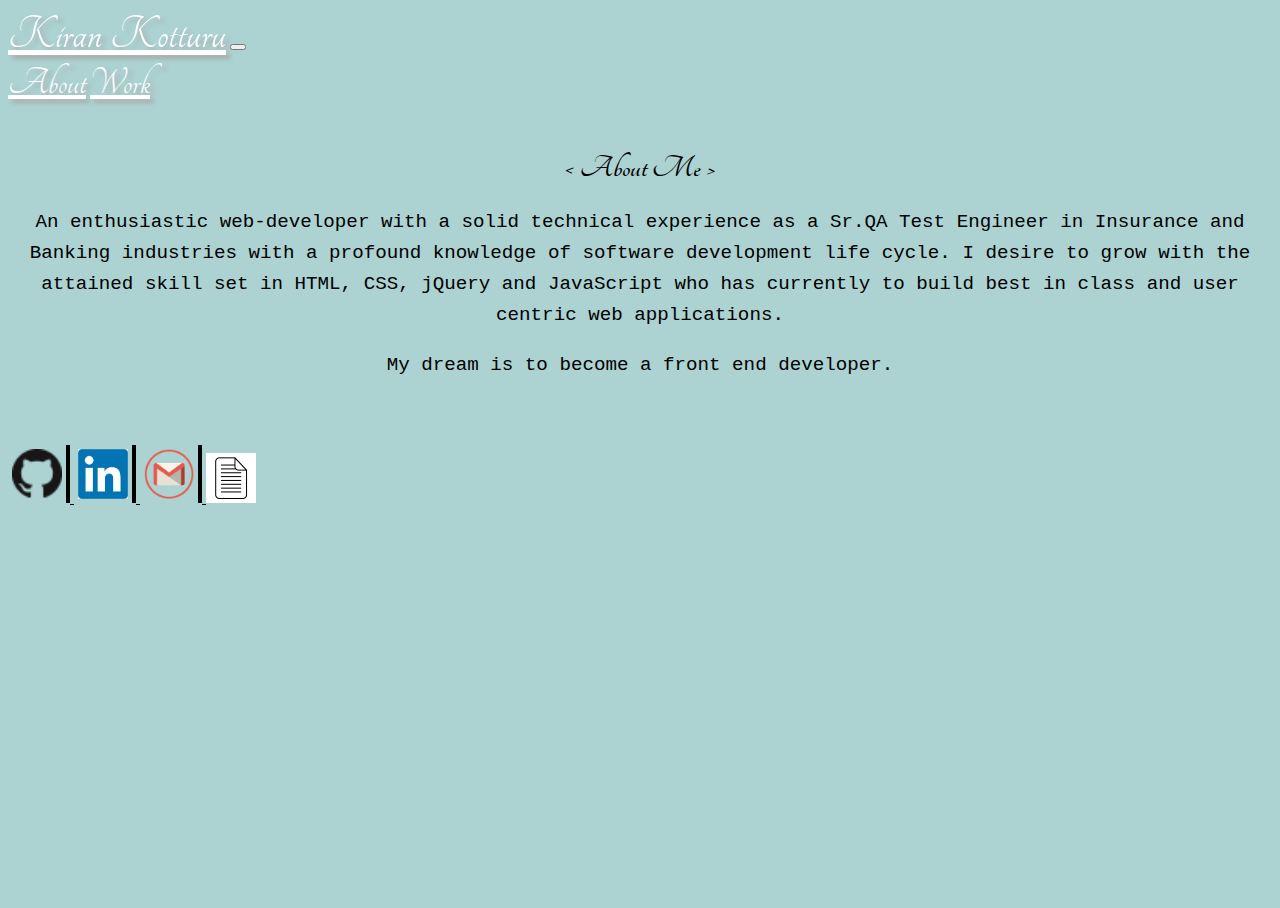
<file: index.html>
<!DOCTYPE html>
<html lang="en">

<head>
  <meta charset="UTF-8">
  <meta name="viewport" content="width=device-width, initial-scale=1.0">
  <meta http-equiv="X-UA-Compatible" content="ie=edge">
  <script src="https://code.jquery.com/jquery-3.3.1.slim.min.js"
    integrity="sha384-q8i/X+965DzO0rT7abK41JStQIAqVgRVzpbzo5smXKp4YfRvH+8abtTE1Pi6jizo"
    crossorigin="anonymous"></script>
  <script src="https://cdnjs.cloudflare.com/ajax/libs/popper.js/1.14.3/umd/popper.min.js"
    integrity="sha384-ZMP7rVo3mIykV+2+9J3UJ46jBk0WLaUAdn689aCwoqbBJiSnjAK/l8WvCWPIPm49"
    crossorigin="anonymous"></script>
  <script src="https://stackpath.bootstrapcdn.com/bootstrap/4.1.3/js/bootstrap.min.js"
    integrity="sha384-ChfqqxuZUCnJSK3+MXmPNIyE6ZbWh2IMqE241rYiqJxyMiZ6OW/JmZQ5stwEULTy"
    crossorigin="anonymous"></script>
  <link rel="stylesheet" href="https://stackpath.bootstrapcdn.com/bootstrap/4.1.3/css/bootstrap.min.css"
    integrity="sha384-MCw98/SFnGE8fJT3GXwEOngsV7Zt27NXFoaoApmYm81iuXoPkFOJwJ8ERdknLPMO" crossorigin="anonymous">
  <link rel="stylesheet" href="./assets/css/style.css">
  <title>Portfolio</title>
</head>

<body>

  <nav class="d-flex navbar navbar-expand-lg navbar-dark bg-dark">
    <a class="navbar-brand pl-3" href="index.html">Kiran Kotturu</a>
    <button class="navbar-toggler" type="button" data-toggle="collapse" data-target="#navbarNavAltMarkup"
      aria-controls="navbarNavAltMarkup" aria-expanded="false" aria-label="Toggle navigation">
      <span class="navbar-toggler-icon"></span>
    </button>
    <div class="collapse navbar-collapse justify-content-end" id="navbarNavAltMarkup">
      <div class="navbar-nav">
        <a class="nav-item nav-link active" href="index.html">About</a>
        <a class="nav-item nav-link" href="portfolio.html">Work</a>
      </div>
    </div>
  </nav>


  <div class="container pb-5">
    <div>
      <h1>&lt About Me &gt</h1>
      <div class="paragraph mt-4">
        <p>An enthusiastic web-developer with a solid technical experience as a Sr.QA Test Engineer in Insurance and
          Banking industries with a profound knowledge of
          software development life cycle. I desire to grow with the attained skill set in HTML, CSS, jQuery and
          JavaScript who has currently to build best in class and user centric web applications.
          <p>My dream is to become a front end developer.</p>
      </div>
    </div>
  </div>


  <div class="card fixed-bottom mt-5">
    <div class="card-header text-center">
      <p class="text-center" id="img-style"><a href="https://github.com/kkotturu" target="_blank"> <img id="img-border"
            alt="github" src="assets/images/GitHub.png" style="height:50px; width:50px">
        </a>
        <a href="https://www.linkedin.com/in/kiranmai-kotturu-11525836" target="_blank">
          <img id="img-border" alt="linkedin" src="assets/images/linkedinlogo.jpg" style="height:50px; width:50px">
        </a>

        <a href="mailto:kkotturu@gmail.com" target="_blank">
          <img id="img-border" alt="email" src="assets/images/gmail.png" style="height:50px; width:50px">
        </a>

        <a href="https://drive.google.com/file/d/1chWxe4PMO0v8nyujk9qe2VsCvXOZUIuY/view?usp=sharing" target="_blank">
          <img alt="resume" src="assets/images/resume.png" style="height:50px; width:50px">
        </a>
      </p>
    </div>
  </div>
</body>

</html>
</file>
<file: assets/css/style.css>
@import url("https://fonts.googleapis.com/css?family=Tangerine");

* {
    color: black;
}

html, body {
    background: #acd2d2;
    height: 100%;
}

h1 {
    font-family:'Tangerine', serif;
    font-weight: bold;
    color: black;
}

.navbar-dark .navbar-brand, .nav-item {
    font-size: 40px;
    font-family: 'Tangerine', serif;
    color: white;
    text-shadow: 4px 4px 4px #aaa;
}

.navbar-dark .navbar-brand {
    font-size: 50px;
}

.container {
    margin-top: 45px;
    margin-bottom: 65px;
    text-align: center;
}

img {
    width: 200px;
    height: 150px;
}

.square_image {
    width: 250px;
    height: 280px;
    border-radius: 50%;

}

#img-border{
    border-right: black 4px solid;
    padding: 4px;
}

#img-style{
    margin-bottom: none;
}

.paragraph {
    text-align: center;
    font-size: 1.2em;
    margin-top: 10px;
    line-height: 1.6em;
    font-family: 'Courier New', Courier, monospace;
    color:black;
}

.container-grid {
    display: flex;
    flex-wrap: wrap
}

.contact-form {
    width: 80%;
}


.port-cards {
    margin-top: 20px;
    margin-right: 20px;
    margin-bottom: 20px;
    margin-left: 0px;
    font-family: 'Courier New', Courier, monospace;
    font-size: 15px;
}

a:hover {
    text-decoration: none;
    color: #000066;
}

.wrapper {
    text-align: center;
}

.wrapper > h1 {
    padding: 20px;
    margin: 40px;
    font-size: 2.5rem;
}

.wrapper > p {
    font-size: 1.5rem;
    margin-top: 10vh;
    margin-bottom: 10vh;
    margin-left: 2vh;
    margin-right: 2vh;
}
</file>
